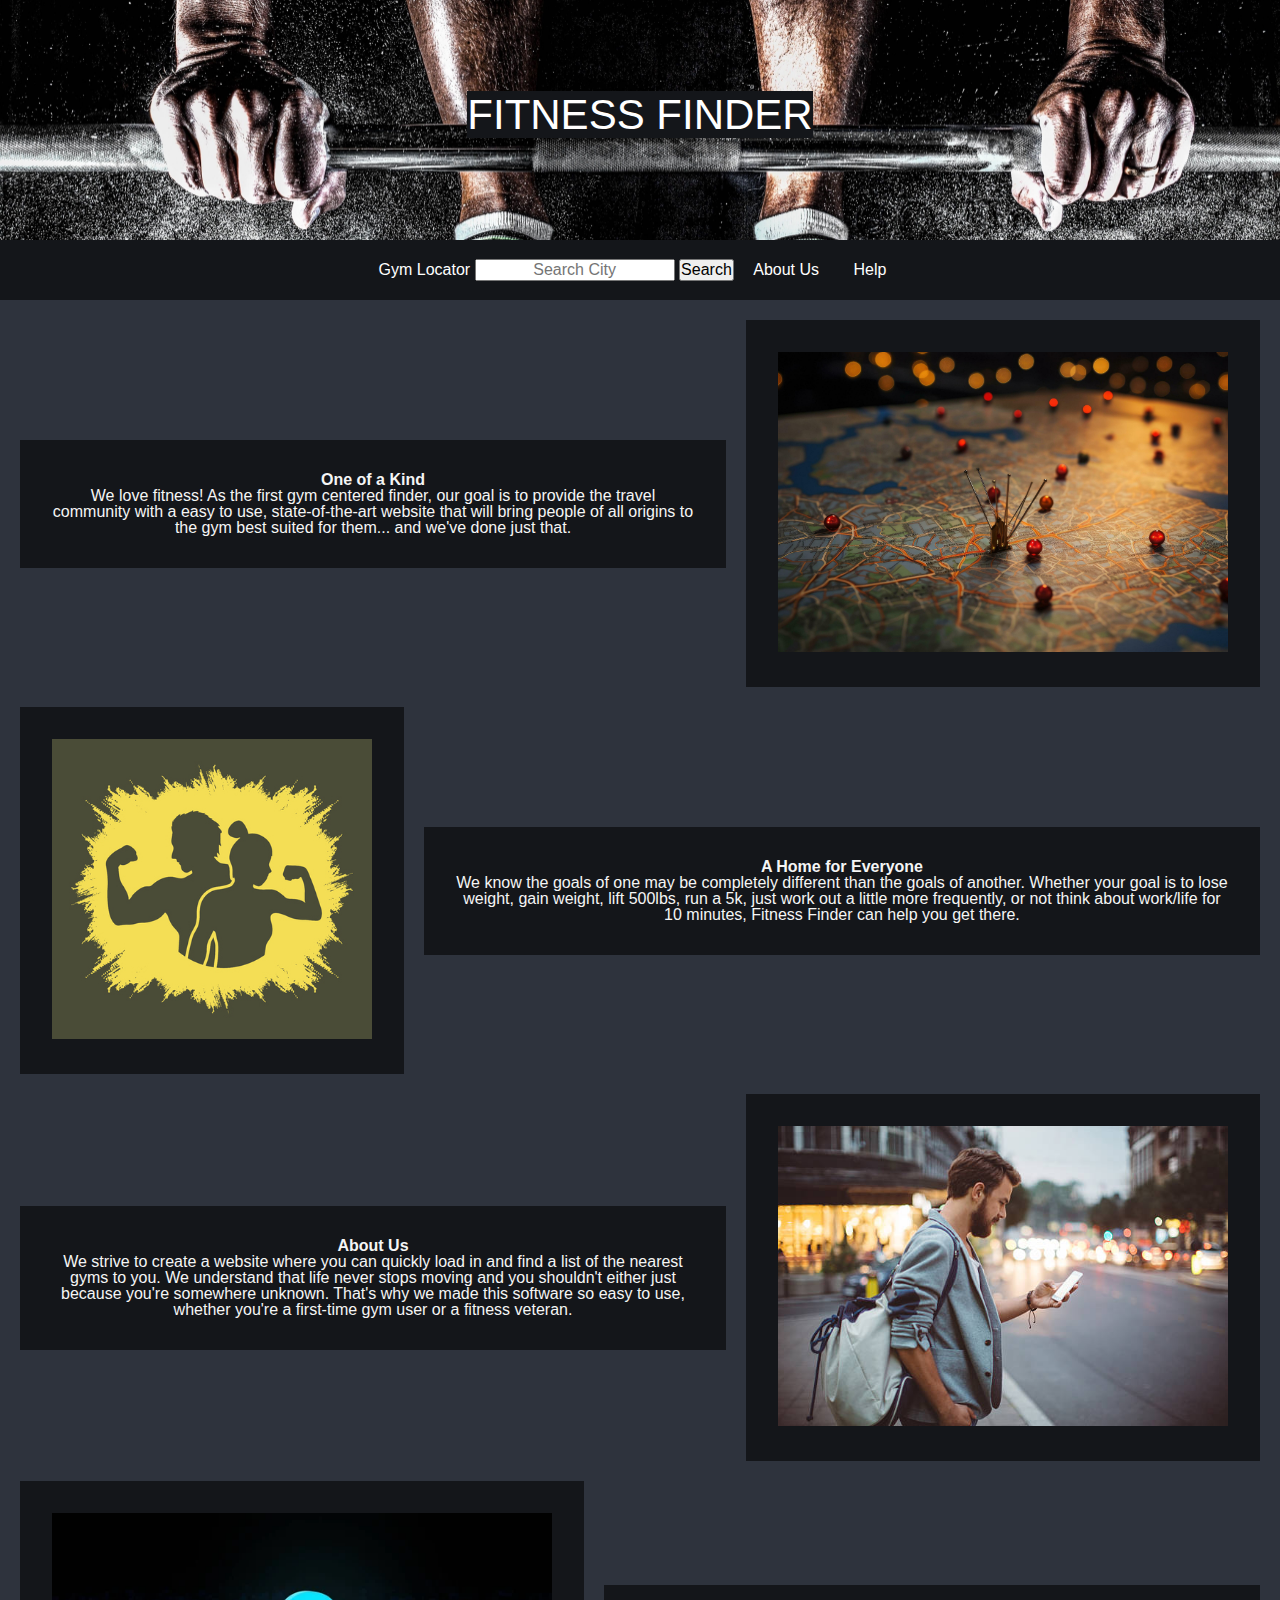
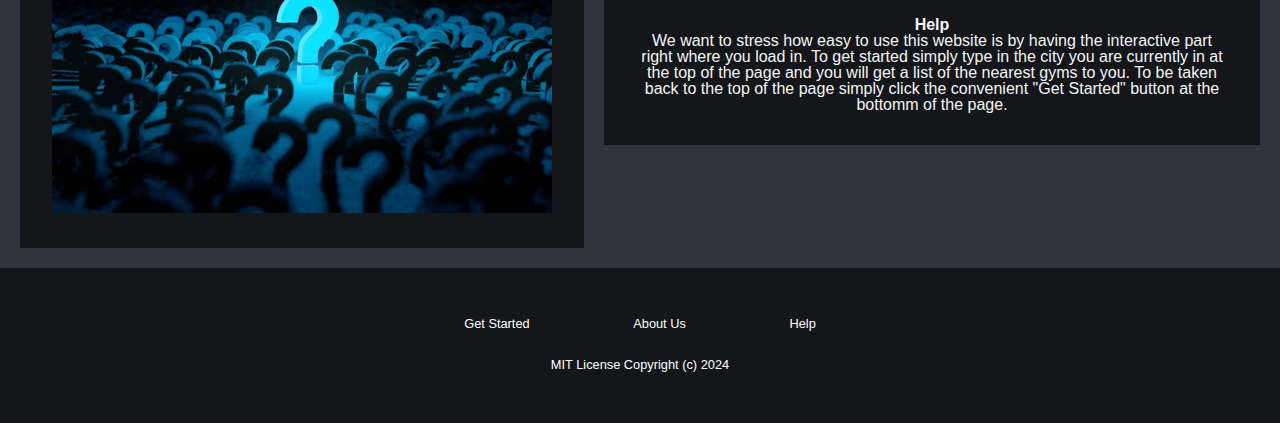
<file: index.html>
<!DOCTYPE html>
<html lang="en">

<head>
    <meta charset="UTF-8" />
    <meta name="viewport" content="width=device-width, initial-scale=1">
    <title>Fitness Finder</title>
    <link rel="stylesheet" href="./assets/css/reset.css" />
    <link rel="stylesheet" href="./assets/css/style.css" />
</head>

<body>
    <header>
        <h1><span>Fitness Finder</span></h1>
        <nav>
            <div id="input" class="input-container">
                <label>Gym Locator</label>
                <input class="search-input" type="text" placeholder="Search City">
                <button class="search-button">Search</button>
                <span class="error" id="searchCityError"></span>
            </div>
            <!-- link button to second page "click event" & "location.href" -->

            <a href="#about-us">About Us</a>
            <a href="#help">Help</a>
        </nav>
    </header>

    <div class="container">
        <section class="flex-grid">
            <main class="col">
                <h2>One of a Kind</h2>
                <p>
                    We love fitness! As the first gym centered finder, our goal is to provide the travel community
                    with a easy to use, state-of-the-art website that will bring people of all origins to the gym best
                    suited for them... and we've done just that.
                </p>
            </main>

            <aside class="col">
                <img class="side" src="./assets/images/ai-map.jpeg" alt="map with pings" />
            </aside>

        </section>

        <section class="flex-grid">

            <aside class="col">
                <img class="side" src="./assets/images/couple-fitness.jpeg" alt="fitness couple" />
            </aside>

            <main class="col">
                <h2>A Home for Everyone</h2>
                <p>
                    We know the goals of one may be completely different than the goals of another. Whether your goal is
                    to lose weight, gain weight, lift 500lbs, run a 5k, just work out a little more frequently, or not
                    think about work/life for 10 minutes, Fitness Finder can help you get there.
                </p>
            </main>

        </section>

        <section class="flex-grid">

            <main class="col">
                <h2 id="about-us">About Us</h2>
                <p>
                    We strive to create a website where you can quickly load in and find a list of the nearest gyms to
                    you.
                    We understand that life never stops moving and you shouldn't either just because you're somewhere
                    unknown. That's why we made this software so easy to use, whether you're a first-time gym user or a
                    fitness veteran.
                </p>
            </main>

            <aside class="col">
                <img class="side" src="./assets/images/finding.jpeg" alt="man using phone" />
            </aside>

        </section>

        <section class="flex-grid">

            <aside class="col">
                <img class="side" src="./assets/images/question.jpeg" alt="question mark image" />
            </aside>

            <main class="col">
                <h2 id="help">Help</h2>
                <p>
                    We want to stress how easy to use this website is by having the interactive part right where you
                    load
                    in. To get started simply type in the city you are currently in at the top of the page and you will
                    get
                    a list of the nearest gyms to you. To be taken back to the top of the page simply click the
                    convenient
                    "Get Started" button at the bottomm of the page.
                </p>
            </main>

        </section>
    </div>

    <footer class="footer">
        <div class="row">
            <ul>
                <li><a href="#input">Get Started</a></li>
                <li><a href="#about-us">About Us</a></li>
                <li><a href="#help">Help</a></li>
            </ul>
        </div>
        <div class="row">
            MIT License Copyright (c) 2024
        </div>
    </footer>

    <script src="./assets/js/script.js"></script>
</body>

</html>
</file>
<file: assets/css/style.css>
* {
  box-sizing: border-box;
  padding: 0;
  margin: 0;
  font-family: sans-serif;
  text-align: center;
}

header {
  width: 100%;
  height: 300px;
  background-color: #2e333d;
  background: url(/assets/images/barbell.jpeg)
    no-repeat center/cover;
  text-align: center;
  position: relative;
  top: 0;
  overflow: hidden;
}

header h1 {
  font-size: 42px;
  color: white;
  line-height: 230px;
  text-align: center;
  text-transform: uppercase;
  font-weight: 100;
}

header h1 span {
  background-color: #14161a;
}

header nav {
  position: absolute;
  bottom: 0;
  height: 60px;
  line-height: 60px;
  width: 100%;
  background-color: #14161a;
  color: white;
}

header nav a {
  color: white;
  display: inline-block;
  padding: 10px 15px;
  line-height: 1;
  text-decoration: none;
  border-radius: 2px;
}

body {
  background-color: #2e333d;
  color: whitesmoke;
}

.container {
  max-width: none;
  margin: 0 auto;
}

.flex-grid {
  display: flex;
  justify-content: center;
  align-items: center;
  gap: 20px;
  margin: 20px;
}

.col {
  background-color:  #14161a;
  padding: 2rem;
}

.side {
  min-width: 500px;
  max-width: 50vw;
  max-height: 300px;
  min-width: 200px;
}

.footer {
  position: relative;
  bottom: 0px;
  width: 100%;
  background: #14161a;
  padding: 30px 0px;
  text-align: center;
}

.footer .row {
  width: 100%;
  margin: 1% 0%;
  padding: 0.6% 0%;
  color: white;
  font-size: 0.8em;
}

.footer .row a {
  text-decoration: none;
  color: white;
  transition: 0.5s;
  margin: 20px;
}

.footer .row a:hover {
  color: grey;
}

.footer .row ul {
  width: 100%;
}

.footer .row ul li {
  display: inline-block;
  margin: 0px 30px;
}

.footer .row a i {
  font-size: 2em;
  margin: 0% 1%;
}

@media only screen and (max-width: 720px) {
  .flex-grid {
    flex-wrap: wrap;
  }
  .col {
    flex-basis: 100%;
  }
  .flex-grid main:first-child {
    order: 1;
  }
}

@media (max-width:720px) {
  footer{
    text-align: left;
    padding: 5%;
  }
  footer .row ul li{
    display: block;
    margin: 10px 0px;
    text-align: left;
  }
  footer .row a i{
    margin: 0% 3%;
  }
}
</file>
